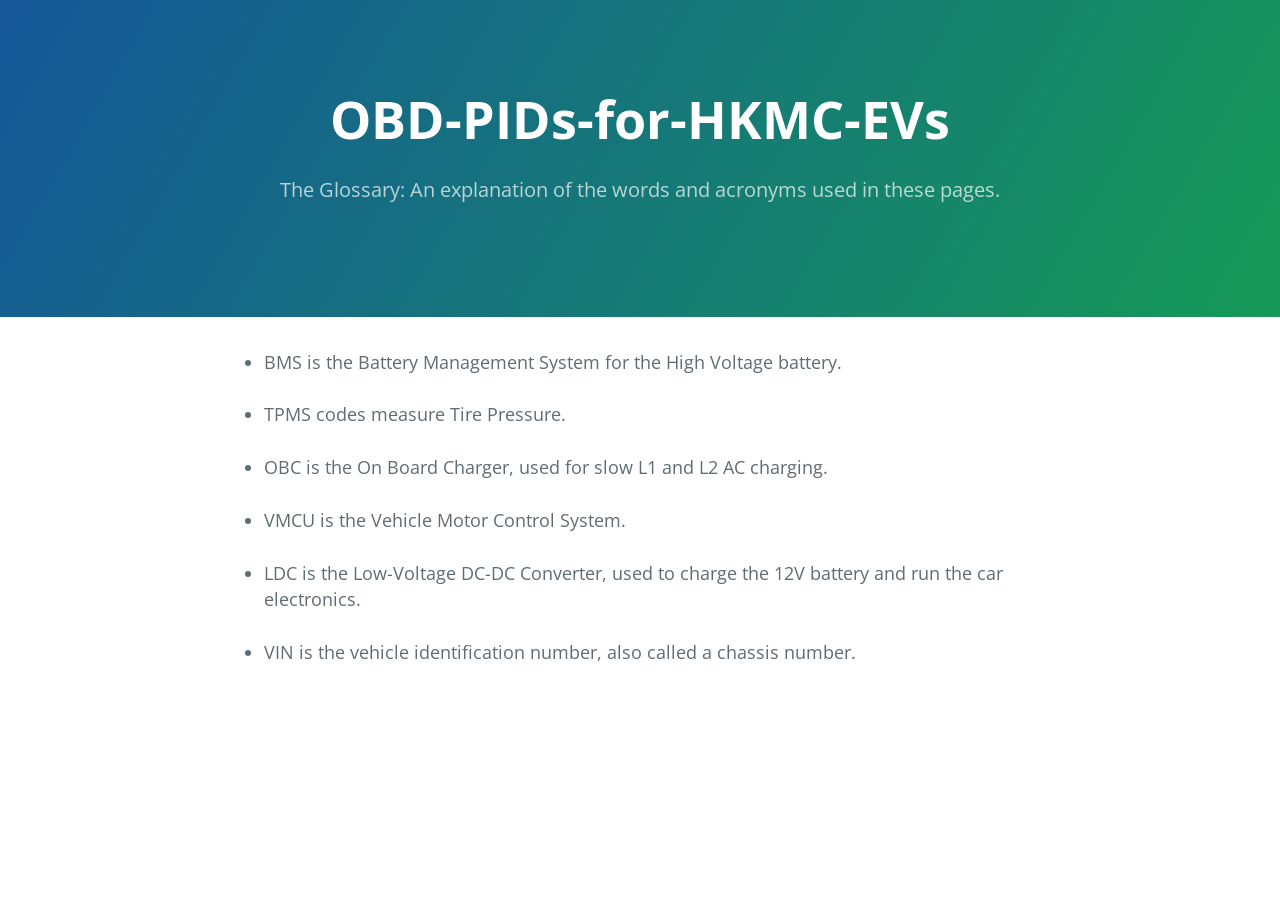
<file: docs/glossary.html>
<!DOCTYPE html>
<html lang="en-us">
  <head>
    <meta charset="UTF-8">
    <title>OBD-PIDs-for-HKMC-EVs</title>
    <meta name="viewport" content="width=device-width, initial-scale=1">
    <meta name="theme-color" content="#157878">
    <link rel="stylesheet" href="css/normalize.css">
    <link href='https://fonts.googleapis.com/css?family=Open+Sans:400,700' rel='stylesheet' type='text/css'>
    <link rel="stylesheet" href="css/cayman.css">
  </head>
  <body>
    <section class="page-header">
      <h1 class="project-name">OBD-PIDs-for-HKMC-EVs</h1>
      <h2 class="project-tagline">The Glossary: An explanation of the words and acronyms used in these pages.</h2>
    </section>
    <section class="main-content">


<ul class="posts">
  <li>BMS is the Battery Management System for the High Voltage battery.</li><br />
  <li>TPMS codes measure Tire Pressure.</li><br />
  <li>OBC is the On Board Charger, used for slow L1 and L2 AC charging.</li><br />
  <li>VMCU is the Vehicle Motor Control System.</li><br />
  <li>LDC is the Low-Voltage DC-DC Converter, used to charge the 12V battery and run the car electronics.</li><br />
  <li>VIN is the vehicle identification number, also called a chassis number.</li><br />
</ul>


        </section>

  </body>
</html>
</file>
<file: docs/css/cayman.css>
* {
  box-sizing: border-box; }

body {
  padding: 0;
  margin: 0;
  font-family: "Open Sans", "Helvetica Neue", Helvetica, Arial, sans-serif;
  font-size: 16px;
  line-height: 1.5;
  color: #606c71; }

a {
  color: #1e6bb8;
  text-decoration: none; }
  a:hover {
    text-decoration: underline; }

.btn {
  display: inline-block;
  margin-bottom: 1rem;
  color: rgba(255, 255, 255, 0.7);
  background-color: rgba(255, 255, 255, 0.08);
  border-color: rgba(255, 255, 255, 0.2);
  border-style: solid;
  border-width: 1px;
  border-radius: 0.3rem;
  transition: color 0.2s, background-color 0.2s, border-color 0.2s; }
  .btn:hover {
    color: rgba(255, 255, 255, 0.8);
    text-decoration: none;
    background-color: rgba(255, 255, 255, 0.2);
    border-color: rgba(255, 255, 255, 0.3); }
  .btn + .btn {
    margin-left: 1rem; }
  @media screen and (min-width: 64em) {
    .btn {
      padding: 0.75rem 1rem; } }
  @media screen and (min-width: 42em) and (max-width: 64em) {
    .btn {
      padding: 0.6rem 0.9rem;
      font-size: 0.9rem; } }
  @media screen and (max-width: 42em) {
    .btn {
      display: block;
      width: 100%;
      padding: 0.75rem;
      font-size: 0.9rem; }
      .btn + .btn {
        margin-top: 1rem;
        margin-left: 0; } }

.page-header {
  color: #fff;
  text-align: center;
  background-color: #159957;
  background-image: linear-gradient(120deg, #155799, #159957); }
  @media screen and (min-width: 64em) {
    .page-header {
      padding: 5rem 6rem; } }
  @media screen and (min-width: 42em) and (max-width: 64em) {
    .page-header {
      padding: 3rem 4rem; } }
  @media screen and (max-width: 42em) {
    .page-header {
      padding: 2rem 1rem; } }

.project-name {
  margin-top: 0;
  margin-bottom: 0.1rem; }
  @media screen and (min-width: 64em) {
    .project-name {
      font-size: 3.25rem; } }
  @media screen and (min-width: 42em) and (max-width: 64em) {
    .project-name {
      font-size: 2.25rem; } }
  @media screen and (max-width: 42em) {
    .project-name {
      font-size: 1.75rem; } }

.project-tagline {
  margin-bottom: 2rem;
  font-weight: normal;
  opacity: 0.7; }
  @media screen and (min-width: 64em) {
    .project-tagline {
      font-size: 1.25rem; } }
  @media screen and (min-width: 42em) and (max-width: 64em) {
    .project-tagline {
      font-size: 1.15rem; } }
  @media screen and (max-width: 42em) {
    .project-tagline {
      font-size: 1rem; } }

.main-content {
  word-wrap: break-word; }
  .main-content :first-child {
    margin-top: 0; }
  @media screen and (min-width: 64em) {
    .main-content {
      max-width: 64rem;
      padding: 2rem 6rem;
      margin: 0 auto;
      font-size: 1.1rem; } }
  @media screen and (min-width: 42em) and (max-width: 64em) {
    .main-content {
      padding: 2rem 4rem;
      font-size: 1.1rem; } }
  @media screen and (max-width: 42em) {
    .main-content {
      padding: 2rem 1rem;
      font-size: 1rem; } }
  .main-content img {
    max-width: 100%; }
  .main-content h1,
  .main-content h2,
  .main-content h3,
  .main-content h4,
  .main-content h5,
  .main-content h6 {
    margin-top: 2rem;
    margin-bottom: 1rem;
    font-weight: normal;
    color: #159957; }
  .main-content p {
    margin-bottom: 1em; }
  .main-content code {
    padding: 2px 4px;
    font-family: Consolas, "Liberation Mono", Menlo, Courier, monospace;
    font-size: 0.9rem;
    color: #567482;
    background-color: #f3f6fa;
    border-radius: 0.3rem; }
  .main-content pre {
    padding: 0.8rem;
    margin-top: 0;
    margin-bottom: 1rem;
    font: 1rem Consolas, "Liberation Mono", Menlo, Courier, monospace;
    color: #567482;
    word-wrap: normal;
    background-color: #f3f6fa;
    border: solid 1px #dce6f0;
    border-radius: 0.3rem; }
    .main-content pre > code {
      padding: 0;
      margin: 0;
      font-size: 0.9rem;
      color: #567482;
      word-break: normal;
      white-space: pre;
      background: transparent;
      border: 0; }
  .main-content .highlight {
    margin-bottom: 1rem; }
    .main-content .highlight pre {
      margin-bottom: 0;
      word-break: normal; }
  .main-content .highlight pre,
  .main-content pre {
    padding: 0.8rem;
    overflow: auto;
    font-size: 0.9rem;
    line-height: 1.45;
    border-radius: 0.3rem;
    -webkit-overflow-scrolling: touch; }
  .main-content pre code,
  .main-content pre tt {
    display: inline;
    max-width: initial;
    padding: 0;
    margin: 0;
    overflow: initial;
    line-height: inherit;
    word-wrap: normal;
    background-color: transparent;
    border: 0; }
    .main-content pre code:before, .main-content pre code:after,
    .main-content pre tt:before,
    .main-content pre tt:after {
      content: normal; }
  .main-content ul,
  .main-content ol {
    margin-top: 0; }
  .main-content blockquote {
    padding: 0 1rem;
    margin-left: 0;
    color: #819198;
    border-left: 0.3rem solid #dce6f0; }
    .main-content blockquote > :first-child {
      margin-top: 0; }
    .main-content blockquote > :last-child {
      margin-bottom: 0; }
  .main-content table {
    display: block;
    width: 100%;
    overflow: auto;
    word-break: normal;
    word-break: keep-all;
    -webkit-overflow-scrolling: touch; }
    .main-content table th {
      font-weight: bold; }
    .main-content table th,
    .main-content table td {
      padding: 0.5rem 1rem;
      border: 1px solid #e9ebec; }
  .main-content dl {
    padding: 0; }
    .main-content dl dt {
      padding: 0;
      margin-top: 1rem;
      font-size: 1rem;
      font-weight: bold; }
    .main-content dl dd {
      padding: 0;
      margin-bottom: 1rem; }
  .main-content hr {
    height: 2px;
    padding: 0;
    margin: 1rem 0;
    background-color: #eff0f1;
    border: 0; }

.site-footer {
  padding-top: 2rem;
  margin-top: 2rem;
  border-top: solid 1px #eff0f1; }
  @media screen and (min-width: 64em) {
    .site-footer {
      font-size: 1rem; } }
  @media screen and (min-width: 42em) and (max-width: 64em) {
    .site-footer {
      font-size: 1rem; } }
  @media screen and (max-width: 42em) {
    .site-footer {
      font-size: 0.9rem; } }

.site-footer-owner {
  display: block;
  font-weight: bold; }

.site-footer-credits {
  color: #819198; }
</file>
